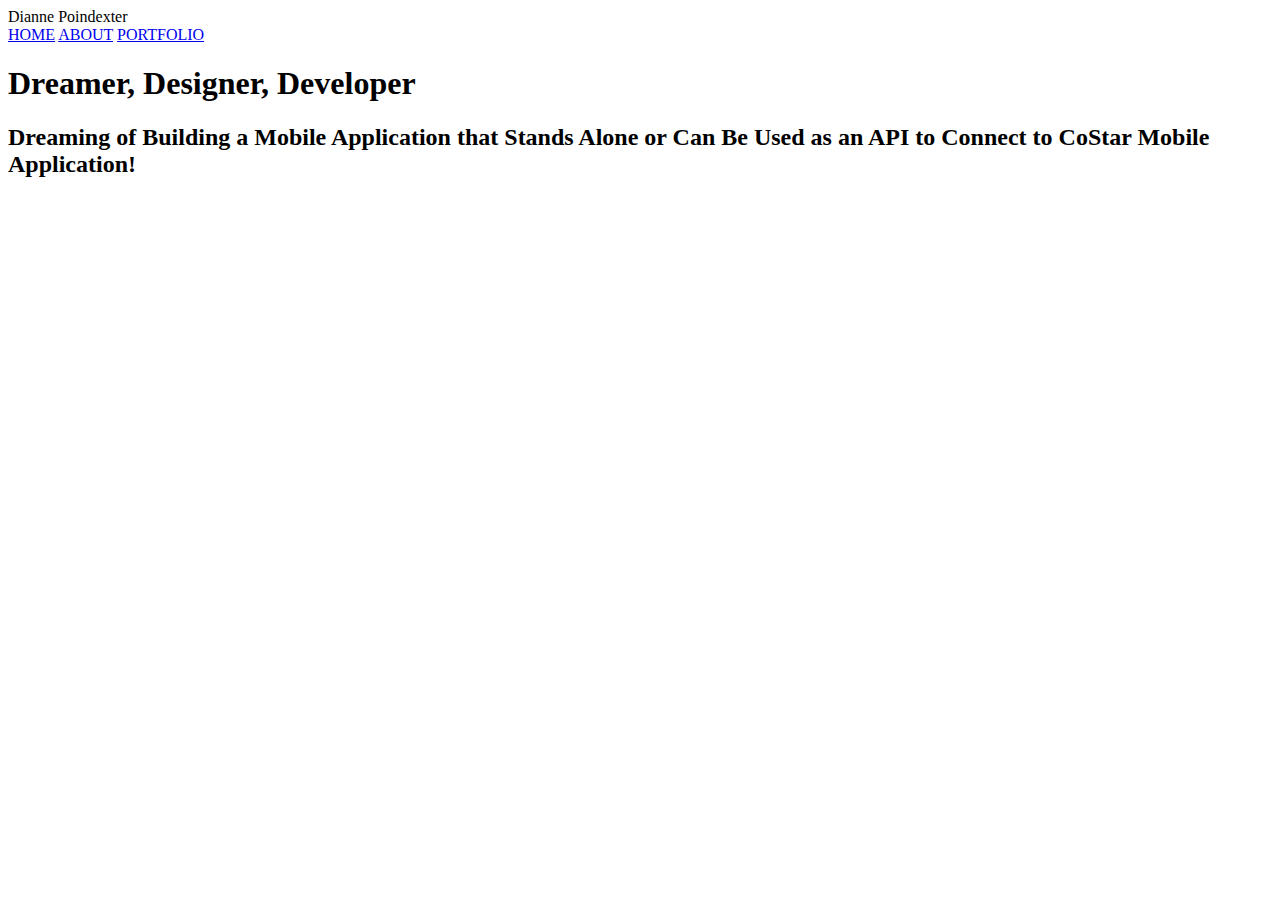
<file: index.html>
<!DOCTYPE html>
<html lang="en">
<head>
    <!-- styles for all pages-->
    <link rel="=stylesheet" href="style.css"/>
    <script src="javascript.js"></script>
    <meta charset="UTF-8">
    <meta http-equiv="X-UA-Compatible" content="IE=edge">
    <meta name="viewport" content="width=device-width, initial-scale=1.0">
    <title>Dianne Poindexter Portfolio</title>
</head>
<body>
    <header>
        <span class="name">Dianne Poindexter</span>
        <nav class="links">
            <a class="active" href="index.html">HOME</a>
            <a href="about.html">ABOUT</a>
            <a href="portfolio.html">PORTFOLIO</a>
        </nav>
    <main>
        <h1>Dreamer, Designer, Developer</h1>
        <h2>Dreaming of Building a Mobile Application that Stands Alone or Can Be Used as an API to Connect to CoStar Mobile Application!</h2>
    </main>    
    </header> 
    
</body>
</html>

<!-- This will be the Home page
</file>
<file: style.css>
body{
    background: whitesmoke;
}
* {
    box-sizing: border-box;
  }
.name {
    float: left;
  }


.links {
    float: right;
  }

header {
    font-size: 2rem;
    position: fixed;
    left: 0;
    right: 0;
    padding: .5em 1em;
    box-shadow: 0 2px 4px -2px black;
  }


  h1 {
    font-size: 20px;
    color: navy   ;
  }
  
  h2 {
    font-size: 15px;
    color: darkslateblue;
  }
  
  .quote {
    font-family: 'Franklin Gothic Medium', 'Arial Narrow', Arial, sans-serif;
    font-weight: 100;
    color: rgb(32, 4, 102);
    text-shadow: 1px 1px 2px black;
    font-size: 3em;
    text-align: center;
    margin-top: 2em;
  }
</file>
